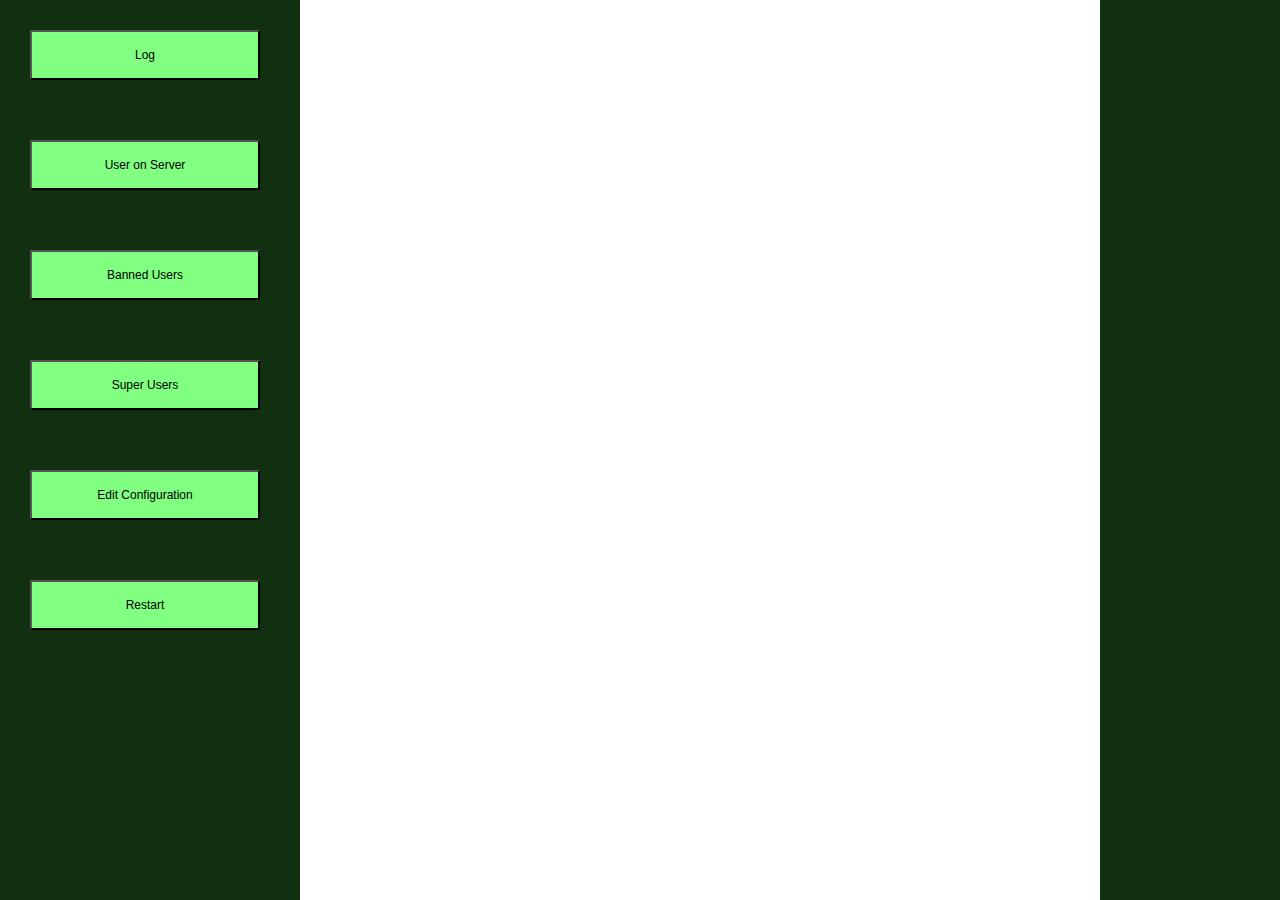
<file: http/index.html>
<!doctype html>
<html lang="en">
  <head>
    <meta charset="utf-8">
    <meta name="viewport" content="width=device-width, initial-scale=1.0">
    <link type="text/css" rel="stylesheet" href="css/bot.css?v=2" />
    <title>Mumble-Ruby-Pluginbot</title>
    <script type="text/javascript" src="js/jquery-1.4.2.min.js"></script>
    <script type="text/javascript">
  		$('html').addClass('js');
  	</script>
  	<script type="text/javascript" src="js/functions.js"></script>
    <script type="text/javascript" src="js/functionplus.js"></script>
  </head>
  <body onload="start();">
    <div class="screen">
    <div class="leftmenu">
      <button class="menubutton" onclick="javascript:showPanel('activelog');">Log</button><br>
      <button class="menubutton" onclick="javascript:showPanel('serveruser');">User on Server</button><br>
      <button class="menubutton" onclick="javascript:showPanel('configbanneduser');">Banned Users</button><br>
      <button class="menubutton" onclick="javascript:showPanel('configsuperuser');">Super Users</button><br>
      <button class="menubutton" onclick="javascript:showPanel('editconfig');">Edit Configuration</button><br>
      <button class="menubutton" onclick="javascript:command('stop')">Restart</button><br>
    </div>
    <div class="maincontent">
      <div class="page" id="empty"></div>
      <div class="page" id="activelog"></div>
      <div class="page" id="serveruser"></div>
      <div class="page" id="configbanneduser"></div>
      <div class="page" id="configsuperuser"></div>
      <div class="page" id="editconfig">
        <div class="edit" id="editfield"></div>
        <div class="node" id="configuration"></div>
      </div>
    </div>
  </div>
  </body>
</html>
</file>
<file: http/css/bot.css>
* {
	font-family: sans-serif;
	font-size: 12px;
	line-height: 20px;
}
.screen {
	position: absolute;
	top: 0px;
	bottom: 0px;
	left: 0px;
	right: 0px;
	background-color: #103010;
}
.leftmenu {
	position: fixed;
	background-color: #103010;
	top: 0px;
  left: 0px;
	bottom: 0px;
	width: 299px;
}

.buttons {
	margin: 30px;
}
.pb {
	width: 42px;
	height: 30px;
}
.pbico {
	margin: 0px 0px 0px -10px;
}
.maincontent {
	position: absolute;
	min-width: 800px;
  top: 0px;
  bottom: 0px;
	margin-left: 300px;
	background-color: #ffffff;
}

.input {
	display: none
}

.menubutton {
	width: 230px;
	height: 50px;
	color: #000000;
	background: #80ff80;
	margin: 30px;
}
.textinput {
	width: 780px;
}

.log_status_ok {
  color: green;
}

.log_status_info {
	color: blue;
}

.log_status_error {
	color: red;
}

.log_status_debug{
	color: grey;
}

.log_status_else {
	color: black;
}
.log_time {
	color: dark-grey;
}

.log_status_message {
	color: grey;
}

.userlist {
	width: 100%;
}
.certificate {
	font-family: monospace;
}
.usertype {
	width: 30px;
	align-content: center;
}
.username {
	width: 300px;
}
.usericon {
	margin: 4px 4px 4px 4px;
}
.actionselect {
	width: 150px;
	height: 30px;
}
.tuserveruser {
	background-color: #ccccff;
	height: 30px;
}
.tusuperuser {
	background-color: #ffcccc;
	height: 30px;
}
.tuwhitelisted {
	background-color: #ccffcc;
	height: 30px;
}

.tubanned {
	background-color: #cccccc;
	height: 30px;
}
.page {
	display: none;
	overflow:scroll;
	width: 800px;
	height: 100%;
}
.edit {
	position: fixed;
	overflow: auto;
	border: 1px solid #808080;
	width: 100%
	height: 100px;
}
.node {
	position: fixed;
	border: 1px solid #808080;
	color: #333333;
	padding: 4px;
	overflow: auto;
	width: 790px;
	top: 80px;
	bottom: 0px;
	background-color: #ffffff;
	overflow-y: scroll;
}

.node ul,
.node li {
	padding: 0;
	margin: 0;
	display: block;
	background: none;
	list-style: none;
}

.node ul {

}

.node ul ul {
	padding-left: 16px;
	background: url(../img/node.png) repeat-y 0 0;
}

.node li:last-child>ul { background: none; }
.node li.last-child>ul   { background: none; }

.node  li { background: url(../img/node_join.png) no-repeat 0 -8px; }
.node  li.last-child { background-image: url(../img/node_last-child.png); }
.node  li:last-child { background-image: url(../img/node_last-child.png); }

.node li.hassub { background-image: url(../img/node_join_hassub.png); }
.node li.hassub.expand { background-image: url(../img/node_join_hassub_expand.png); }
.node li.last-child.hassub        { background-image: url(../img/node_last-child_hassub.png); }
.node li:last-child.hassub        { background-image: url(../img/node_last-child_hassub.png); }
.node li.last-child.hassub.expand { background-image: url(../img/node_last-child_hassub_expand.png); }
.node li:last-child.hassub.expand { background-image: url(../img/node_last-child_hassub_expand.png); }

* html .node ul { background-image: none !important; }
* html .node li { background-image: none !important; }
* html .node li.hassub { background-image: url(../img/node_hassub.png) !important; background-position: 0 0; }
* html .node li.expand { background-image: url(../img/node_exand.png) !important; background-position: 0 0; }

.node h2,
.node span,
.node a {
	display: inline-block;
	height: 20px;
	padding: 0 0px 0px 40px;
	margin: 0;
	background: url(../img/folder.png) no-repeat 13px -3px;
	text-decoration: none;
	font-weight: bold;
	white-space: nowrap;
}

.node h2 {
	color: #000000;
	padding-left: 20px;
	background-position: -4px -4px;
	background-image: url(../img/media-stop-outline.png);
}

.node .hassub>span { cursor: pointer; }

.node a { background-image: url(../img/document.png); }
.node a  { background-image: url(../img/document.png); }
.node a[type^='image/']  { background-image: url(../img/document.png); }
.node a[type^='text/']   { background-image: url(../img/document.png); }
.node a[type='text/html']   { background-image: url(../img/document.png); }
.node a[type='application/zip'],
.node a[type='application/x-gzip'] { background-image: url(../img/document.png); }
.node a[type='application/x-httpd-php'] { background-image: url(../img/document.png); }
</file>
